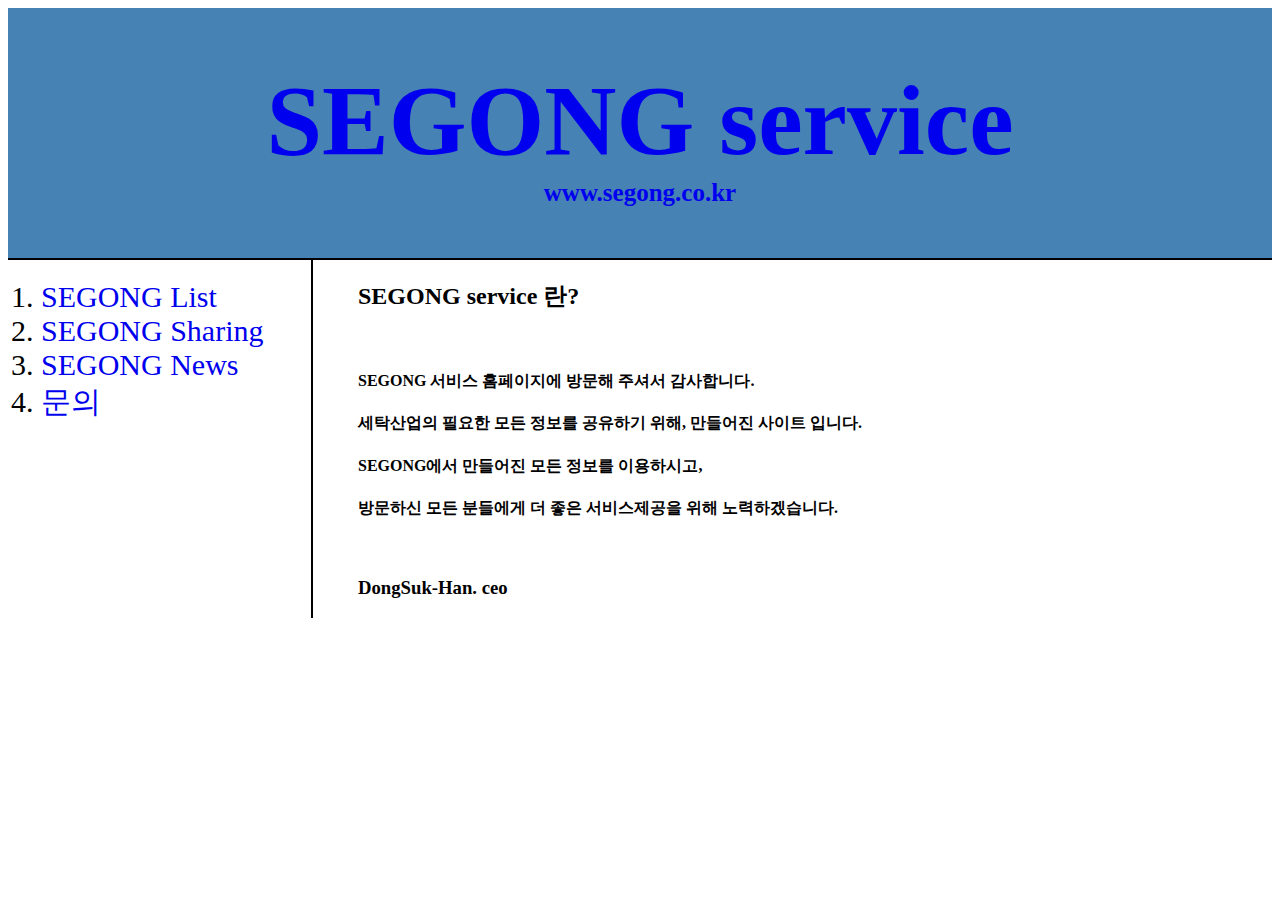
<file: index.html>
<!DOCTYPE html>
<html>
  <head>
    <!-- Global site tag (gtag.js) - Google Analytics -->
<script async src="https://www.googletagmanager.com/gtag/js?id=UA-171578760-1"></script>
<script>
  window.dataLayer = window.dataLayer || [];
  function gtag(){dataLayer.push(arguments);}
  gtag('js', new Date());

  gtag('config', 'UA-171578760-1');
</script>

    <meta charset="utf-8">
    <link rel="stylesheet" href="style.css">

    <title>welcone to segong</title>
  </head>
  <body>
    <div id="상위">
    <h1> <a href="index.html" style="text-decoration:none"> SEGONG service </a></h1>
    <h4 id="segong">
            <a href="http://www.segong.co.kr/"
            style="text-decoration:none"
            style="text-align: center"
            style="color:powderblue"
            target="_blank"
            > www.segong.co.kr </a></h4>
  </div>
    <div id="grid">
      <ol>
        <li> <a href="1.html" style="text-decoration:none"> SEGONG List </a> </li>
        <li> <a href="2.html" style="text-decoration:none"> SEGONG Sharing </a></li>
        <li> <a href="3.html" style="text-decoration:none"> SEGONG News</a></li>
        <li> <a href="4.html" style="text-decoration:none"> 문의 </a></li>

      </ol>
    <div>
    <h2> SEGONG service 란?</h2><br>
    <h4> SEGONG 서비스 홈페이지에 방문해 주셔서 감사합니다.</h4>
    <h4> 세탁산업의 필요한 모든 정보를 공유하기 위해, 만들어진 사이트 입니다.  </h4>
    <h4> SEGONG에서 만들어진 모든 정보를 이용하시고,</h4>
    <h4> 방문하신 모든 분들에게 더 좋은 서비스제공을 위해 노력하겠습니다.</h4><br>
    <h3> DongSuk-Han. ceo</h3>

  </div>
  </div>
  </body>
</html>
</file>
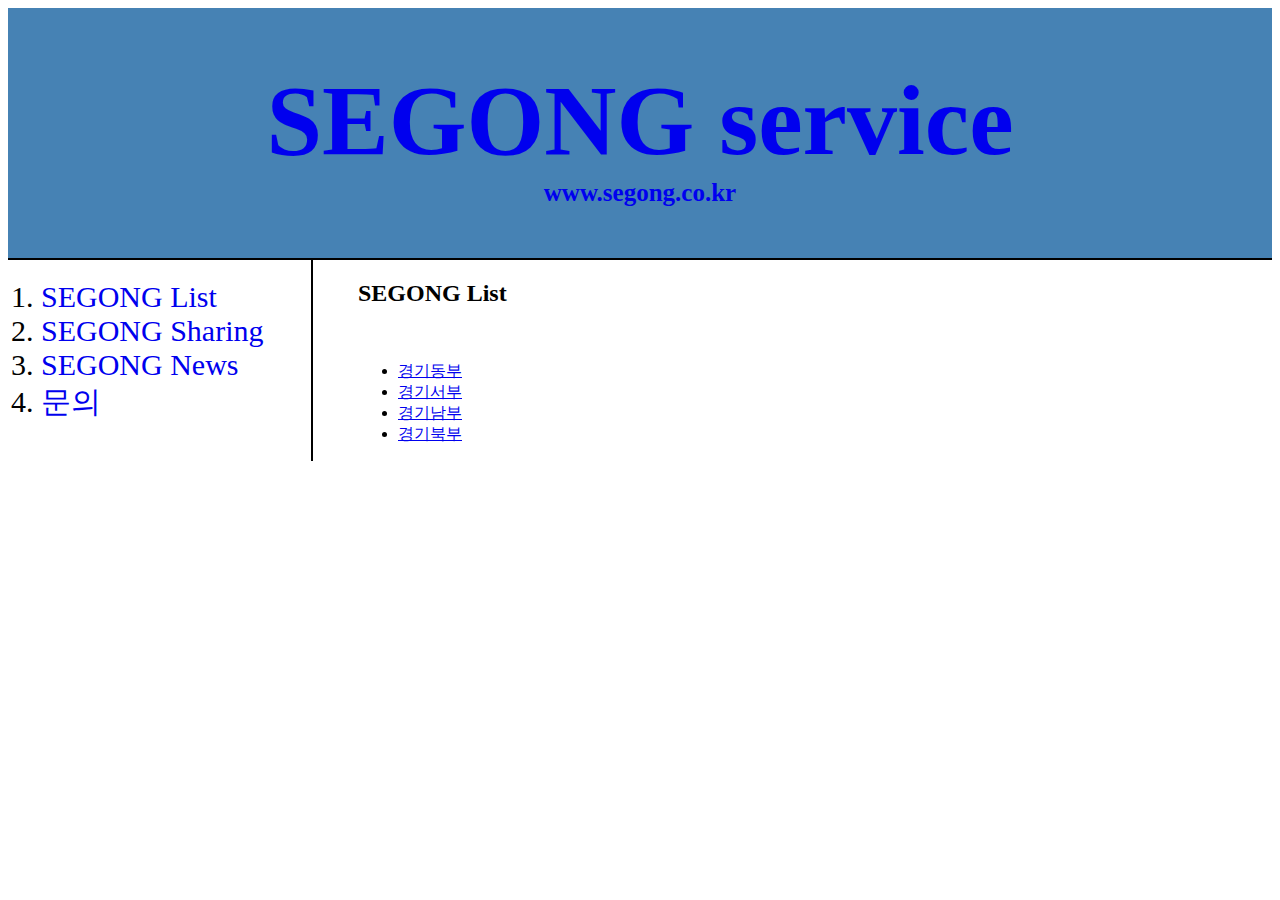
<file: 1.html>
<!DOCTYPE html>
<html>
  <head>
    <!-- Global site tag (gtag.js) - Google Analytics -->
<script async src="https://www.googletagmanager.com/gtag/js?id=UA-171578760-1"></script>
<script>
  window.dataLayer = window.dataLayer || [];
  function gtag(){dataLayer.push(arguments);}
  gtag('js', new Date());

  gtag('config', 'UA-171578760-1');
</script>

    <meta charset="utf-8">
    <link rel="stylesheet" href="style.css">

    <title>segong List</title>
  </head>
  <body>
    <div id="상위">
    <h1> <a href="index.html" style="text-decoration:none"> SEGONG service </a></h1>
    <h4 id="segong">
      <a href="http://www.segong.co.kr/"
            style="text-decoration:none"
            style="text-align: center"
            target="_blank"

            style="color:powderblue"> www.segong.co.kr </a></h4>
  </div>
    <div id="grid">
      <ol>
        <li> <a href="1.html" style="text-decoration:none"> SEGONG List </a> </li>
        <li> <a href="2.html" style="text-decoration:none"> SEGONG Sharing </a></li>
        <li> <a href="3.html" style="text-decoration:none"> SEGONG News</a></li>
        <li> <a href="4.html" style="text-decoration:none"> 문의 </a></li>

      </ol>
    <div>
    <h2> SEGONG List</h2><br>

    <ul>
      <li><a href="11.html"> 경기동부 </a></li>
      <li><a href="12.html"> 경기서부 </a></li>
      <li><a href="13.html"> 경기남부 </a></li>
      <li><a href="14.html"> 경기북부 </a></li>
    </ul>

  </div>
  </div>
  </body>
</html>
</file>
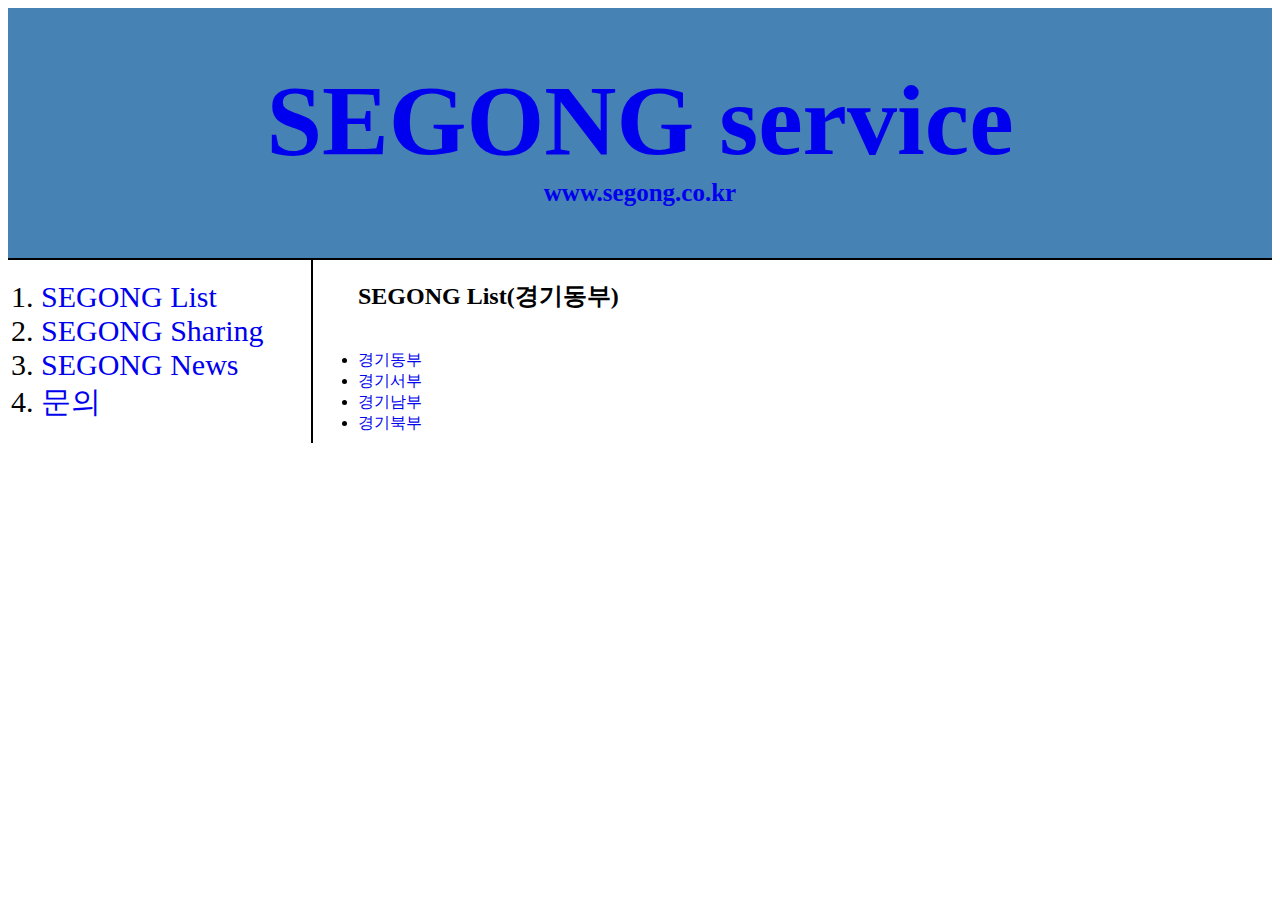
<file: 11.html>
<!DOCTYPE html>
<html>
  <head>
    <!-- Global site tag (gtag.js) - Google Analytics -->
<script async src="https://www.googletagmanager.com/gtag/js?id=UA-171578760-1"></script>
<script>
  window.dataLayer = window.dataLayer || [];
  function gtag(){dataLayer.push(arguments);}
  gtag('js', new Date());

  gtag('config', 'UA-171578760-1');
</script>

    <meta charset="utf-8">
    <link rel="stylesheet" href="style.css">

    <title>segong list 경기</title>
  </head>
  <body>
    <div id="상위">
    <h1> <a href="index.html" style="text-decoration:none"> SEGONG service </a></h1>
    <h4 id="segong">
      <a href="http://www.segong.co.kr/"
            style="text-decoration:none"
            style="text-align: center"
            target="_blank"

            style="color:powderblue"> www.segong.co.kr </a></h4>
  </div>
    <div id="grid">
      <ol>
        <li> <a href="1.html" style="text-decoration:none"> SEGONG List </a> </li>
        <li> <a href="2.html" style="text-decoration:none"> SEGONG Sharing </a></li>
        <li> <a href="3.html" style="text-decoration:none"> SEGONG News</a></li>
        <li> <a href="4.html" style="text-decoration:none"> 문의 </a></li>

      </ol>
    <div>
    <h2> SEGONG List(경기동부)</h2><br>

    <div>
      <li><a href="11.html" style="text-decoration:none"> 경기동부 </a></li>
      <li><a href="12.html" style="text-decoration:none"> 경기서부 </a></li>
      <li><a href="13.html" style="text-decoration:none"> 경기남부 </a></li>
      <li><a href="14.html" style="text-decoration:none"> 경기북부 </a></li>
    </div>
  </div>
  </div>
  </body>
</html>
</file>
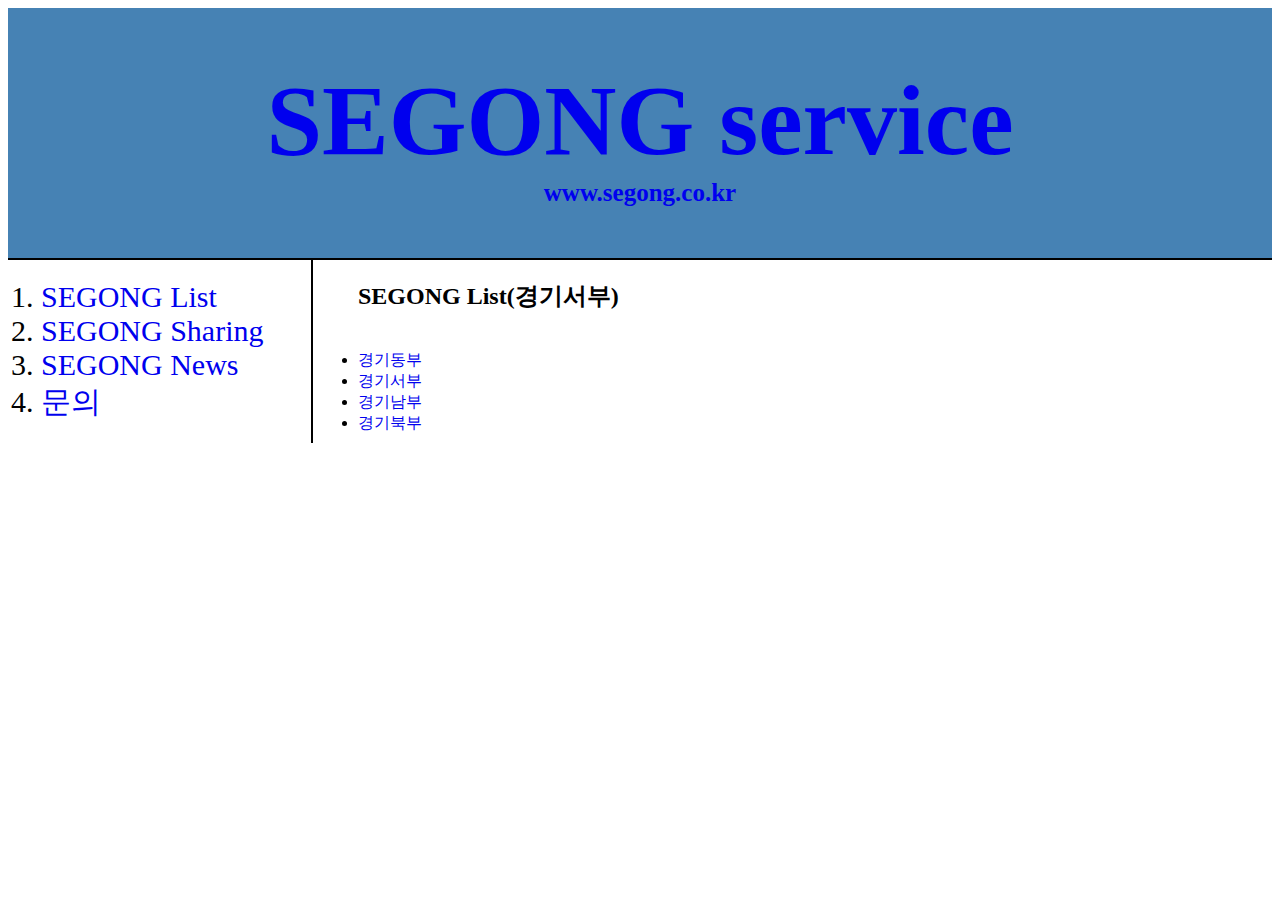
<file: 12.html>
<!DOCTYPE html>
<html>
  <head>
    <!-- Global site tag (gtag.js) - Google Analytics -->
<script async src="https://www.googletagmanager.com/gtag/js?id=UA-171578760-1"></script>
<script>
  window.dataLayer = window.dataLayer || [];
  function gtag(){dataLayer.push(arguments);}
  gtag('js', new Date());

  gtag('config', 'UA-171578760-1');
</script>

    <meta charset="utf-8">
    <link rel="stylesheet" href="style.css">

    <title>segong list 경기</title>
  </head>
  <body>
    <div id="상위">
    <h1> <a href="index.html" style="text-decoration:none"> SEGONG service </a></h1>
    <h4 id="segong">
      <a href="http://www.segong.co.kr/"
            style="text-decoration:none"
            style="text-align: center"
            target="_blank"

            style="color:powderblue"> www.segong.co.kr </a></h4>
  </div>
    <div id="grid">
      <ol>
        <li> <a href="1.html" style="text-decoration:none"> SEGONG List </a> </li>
        <li> <a href="2.html" style="text-decoration:none"> SEGONG Sharing </a></li>
        <li> <a href="3.html" style="text-decoration:none"> SEGONG News</a></li>
        <li> <a href="4.html" style="text-decoration:none"> 문의 </a></li>

      </ol>
    <div>
    <h2> SEGONG List(경기서부)</h2><br>

    <div>
      <li><a href="11.html" style="text-decoration:none"> 경기동부 </a></li>
      <li><a href="12.html" style="text-decoration:none"> 경기서부 </a></li>
      <li><a href="13.html" style="text-decoration:none"> 경기남부 </a></li>
      <li><a href="14.html" style="text-decoration:none"> 경기북부 </a></li>
    </div>
  </div>
  </div>
  </body>
</html>
</file>
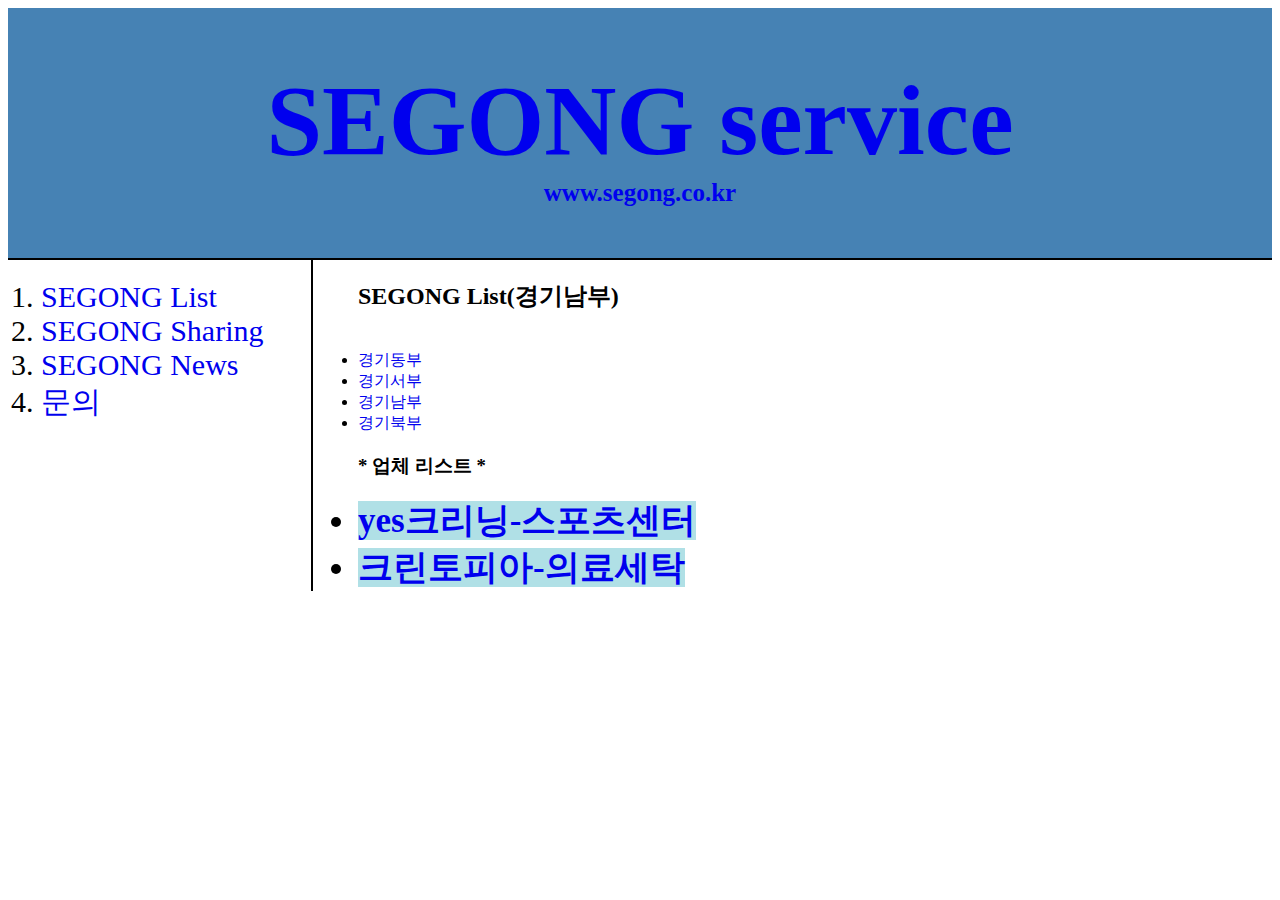
<file: 13.html>
<!DOCTYPE html>
<html>
  <head>
    <!-- Global site tag (gtag.js) - Google Analytics -->
<script async src="https://www.googletagmanager.com/gtag/js?id=UA-171578760-1"></script>
<script>
  window.dataLayer = window.dataLayer || [];
  function gtag(){dataLayer.push(arguments);}
  gtag('js', new Date());

  gtag('config', 'UA-171578760-1');
</script>

    <meta charset="utf-8">
    <link rel="stylesheet" href="style.css">

    <title>segong list 경기</title>
  </head>
  <body>
    <div id="상위">
    <h1> <a href="index.html" style="text-decoration:none"> SEGONG service </a></h1>
    <h4 id="segong">
      <a href="http://www.segong.co.kr/"
            style="text-decoration:none"
            style="text-align: center"
            target="_blank"

            style="color:powderblue"> www.segong.co.kr </a></h4>
  </div>
    <div id="grid">
      <ol>
        <li> <a href="1.html" style="text-decoration:none"> SEGONG List </a> </li>
        <li> <a href="2.html" style="text-decoration:none"> SEGONG Sharing </a></li>
        <li> <a href="3.html" style="text-decoration:none"> SEGONG News</a></li>
        <li> <a href="4.html" style="text-decoration:none"> 문의 </a></li>

      </ol>
    <div>
    <h2> SEGONG List(경기남부)</h2><br>

    <div>
      <li><a href="11.html" style="text-decoration:none"> 경기동부 </a></li>
      <li><a href="12.html" style="text-decoration:none"> 경기서부 </a></li>
      <li><a href="13.html" style="text-decoration:none"> 경기남부 </a></li>
      <li><a href="14.html" style="text-decoration:none"> 경기북부 </a></li>
    </div>
    <h3>* 업체 리스트 * </h3>
    <div id="이미지폰트">
      <li><a href="http://blog.naver.com/khkoo1687"
             target="_blank"
             style="text-decoration:none"
             style="background-color:red">
             <strong style="background:powderblue">yes크리닝-스포츠센터</strong> </a></li>

             <li><a href="http://www.cleantopialinen.com/?n_media=122875&n_query=%EC%84%B8%ED%83%81%EA%B3%B5%EC%9E%A5&n_rank=3&n_ad_group=grp-a001-01-000000015205385&n_ad=nad-a001-01-000000092612936&n_keyword_id=nkw-a001-01-000002875308390&n_keyword=%EC%84%B8%ED%83%81%EA%B3%B5%EC%9E%A5&n_campaign_type=1&NaPm=ct%3Dkcfgq48o%7Cci%3D0zS0002FGertznyI0uWL%7Ctr%3Dsa%7Chk%3D62aac694d6e8ace161cbc27dafa16132778d2c13"
                    target="_blank"
                    style="text-decoration:none"
                    style="background-color:red">
                    <strong style="background:powderblue"> 크린토피아-의료세탁</strong> </a></li>


  </div>
  </div>
  </body>
</html>
</file>
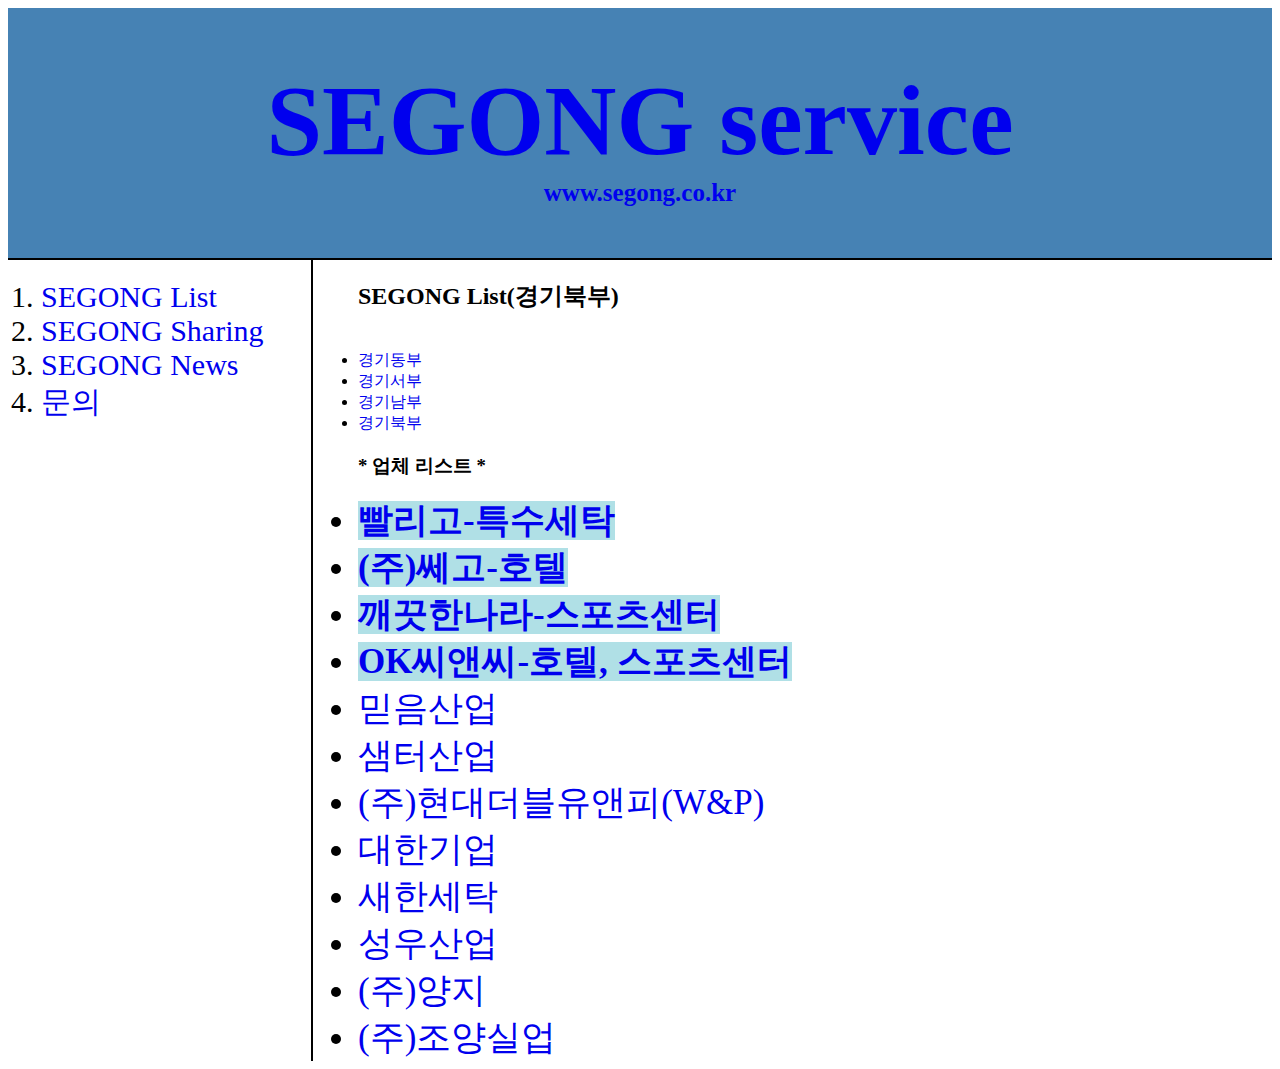
<file: 14.html>
<!DOCTYPE html>
<html>
  <head>
    <!-- Global site tag (gtag.js) - Google Analytics -->
<script async src="https://www.googletagmanager.com/gtag/js?id=UA-171578760-1"></script>
<script>
  window.dataLayer = window.dataLayer || [];
  function gtag(){dataLayer.push(arguments);}
  gtag('js', new Date());

  gtag('config', 'UA-171578760-1');
</script>

    <meta charset="utf-8">
    <link rel="stylesheet" href="style.css">

    <title>segong list 경기</title>
  </head>
  <body>
    <div id="상위">
    <h1> <a href="index.html" style="text-decoration:none"> SEGONG service </a></h1>
    <h4 id="segong">
      <a href="http://www.segong.co.kr/"
            style="text-decoration:none"
            style="text-align: center"
            target="_blank"

            style="color:powderblue"> www.segong.co.kr </a></h4>
  </div>
    <div id="grid">
      <ol>
        <li> <a href="1.html" style="text-decoration:none"> SEGONG List </a> </li>
        <li> <a href="2.html" style="text-decoration:none"> SEGONG Sharing </a></li>
        <li> <a href="3.html" style="text-decoration:none"> SEGONG News</a></li>
        <li> <a href="4.html" style="text-decoration:none"> 문의 </a></li>

      </ol>
    <div>
    <h2> SEGONG List(경기북부)</h2><br>

    <div>
      <li><a href="11.html" style="text-decoration:none"> 경기동부 </a></li>
      <li><a href="12.html" style="text-decoration:none"> 경기서부 </a></li>
      <li><a href="13.html" style="text-decoration:none"> 경기남부 </a></li>
      <li><a href="14.html" style="text-decoration:none"> 경기북부 </a></li>
    </div>
      <h3>* 업체 리스트 * </h3>
      <div id="이미지폰트">
        <li><a href="https://postfiles.pstatic.net/MjAyMDA3MDlfMTc4/MDAxNTk0MjY1NDk4Nzg2.dfDYgtpQxs4K_VHqh8dNJJ6R9N7mRaxftH71nt0_JPwg.g-iPwzadI5KGE0Wbx8pCSa-LTukrV26tbExLfcbOpoUg.PNG.segong_no1/%EB%B9%A8%EB%A6%AC%EA%B3%A0.png?type=w773"
               target="_blank"
               style="text-decoration:none"
               style="background-color:red">
               <strong style="background:powderblue">빨리고-특수세탁</strong> </a></li>

        <li><a href="https://cego.modoo.at/"
               target="_blank"
               style="text-decoration:none"
               style="background-color:red">
               <strong style="background:powderblue"> (주)쎄고-호텔 </strong></a></li>

        <li><a href="https://blog.naver.com/tmddn5592"
               target="_blank"
               style="text-decoration:none"
               style="background-color:red">
               <strong style="background:powderblue"> 깨끗한나라-스포츠센터 </strong></a></li>

        <li><a href="https://okcnc.modoo.at/"
               target="_blank"
               style="text-decoration:none"
               style="background-color:red">
               <strong style="background:powderblue"> OK씨앤씨-호텔, 스포츠센터 </strong> </a></li>

        <li><a href="#"target="_blank" style="text-decoration:none" > 믿음산업</a></li>
        <li><a href="#"target="_blank" style="text-decoration:none" > 샘터산업</a></li>
        <li><a href="#"target="_blank" style="text-decoration:none" > (주)현대더블유앤피(W&P)</a></li>
        <li><a href="#"target="_blank" style="text-decoration:none" > 대한기업</a></li>
        <li><a href="#"target="_blank" style="text-decoration:none" > 새한세탁</a></li>
        <li><a href="#"target="_blank" style="text-decoration:none" > 성우산업</a></li>
        <li><a href="#"target="_blank" style="text-decoration:none" > (주)양지</a></li>
        <li><a href="#"target="_blank" style="text-decoration:none" > (주)조양실업</a></li>


      </div>
    </div>
    </div>
  </body>
</html>
</file>
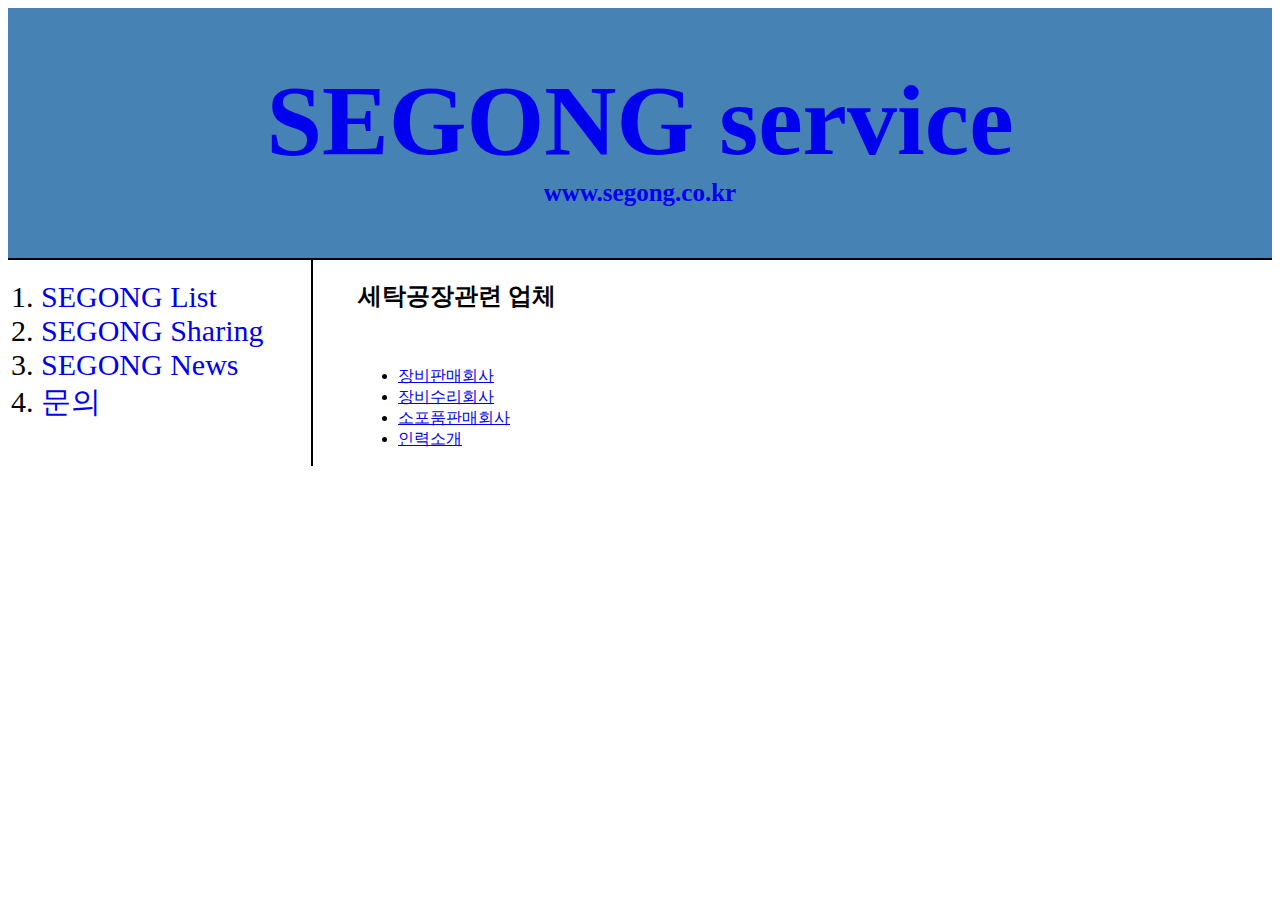
<file: 2.html>
<!DOCTYPE html>
<html>
  <head>
    <!-- Global site tag (gtag.js) - Google Analytics -->
<script async src="https://www.googletagmanager.com/gtag/js?id=UA-171578760-1"></script>
<script>
  window.dataLayer = window.dataLayer || [];
  function gtag(){dataLayer.push(arguments);}
  gtag('js', new Date());

  gtag('config', 'UA-171578760-1');
</script>

    <meta charset="utf-8">
    <link rel="stylesheet" href="style.css">

    <title>segong 게시판</title>
  </head>
  <body>
    <div id="상위">
    <h1> <a href="index.html" style="text-decoration:none"> SEGONG service </a></h1>
    <h4 id="segong">
      <a href="http://www.segong.co.kr/"
            style="text-decoration:none"
            style="text-align: center"
            target="_blank"

            style="color:powderblue"> www.segong.co.kr </a></h4>
  </div>
    <div id="grid">
      <ol>
        <li> <a href="1.html" style="text-decoration:none"> SEGONG List </a> </li>
        <li> <a href="2.html" style="text-decoration:none"> SEGONG Sharing </a></li>
        <li> <a href="3.html" style="text-decoration:none"> SEGONG News</a></li>
        <li> <a href="4.html" style="text-decoration:none"> 문의 </a></li>

      </ol>
    <div>
    <h2> 세탁공장관련 업체 </h2><br>

    <ul>
      <li><a href="21.html"> 장비판매회사 </a></li>
      <li><a href="22.html"> 장비수리회사 </a></li>
      <li><a href="23.html"> 소포품판매회사 </a></li>
      <li><a href="24.html"> 인력소개 </a></li>
    </ul>

  </div>
  </div>
  </body>
</html>
</file>
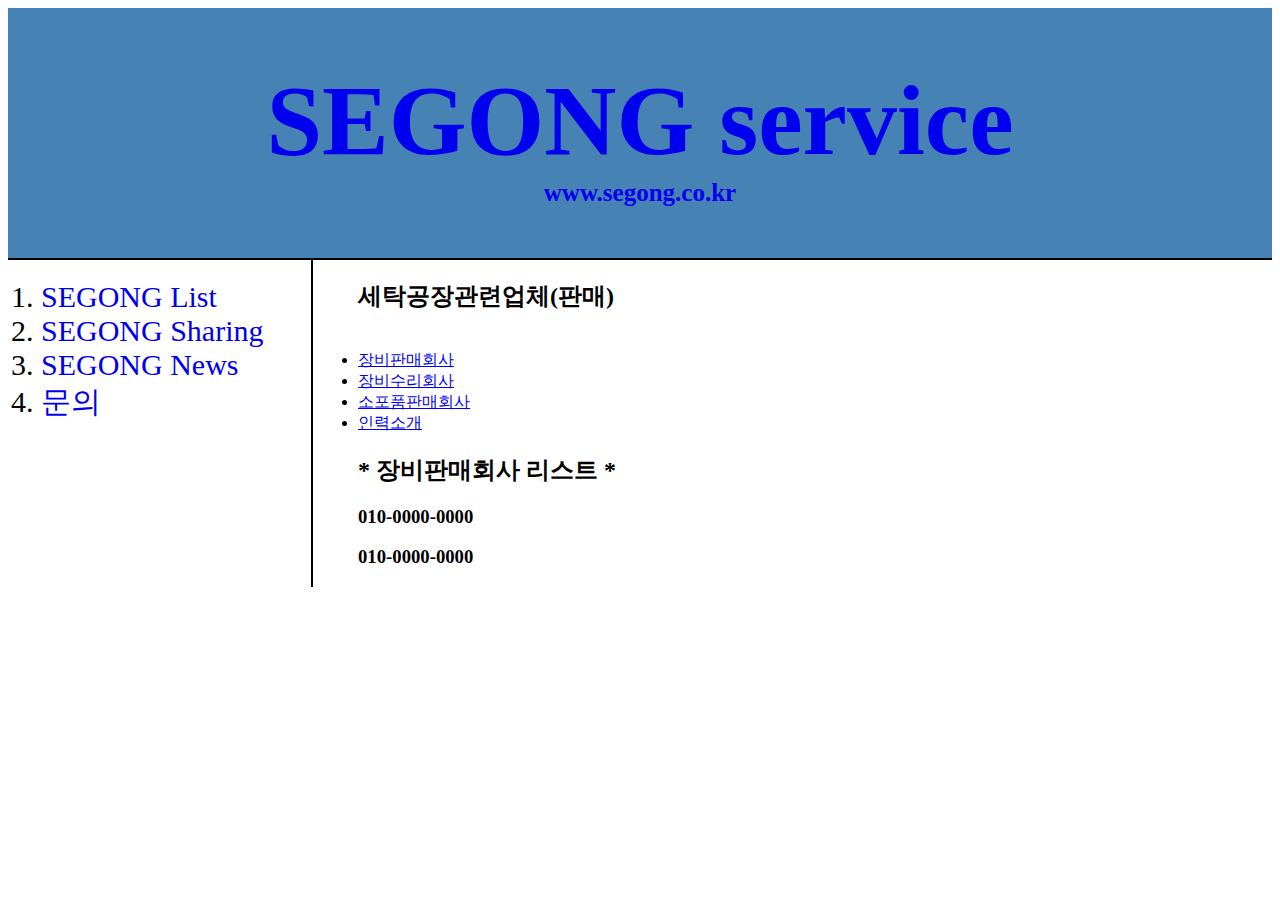
<file: 21.html>
<!DOCTYPE html>
<html>
<head>
    <!-- Global site tag (gtag.js) - Google Analytics -->
<script async src="https://www.googletagmanager.com/gtag/js?id=UA-171578760-1"></script>
<script>
  window.dataLayer = window.dataLayer || [];
  function gtag(){dataLayer.push(arguments);}
  gtag('js', new Date());

  gtag('config', 'UA-171578760-1');
</script>

    <meta charset="utf-8">
    <link rel="stylesheet" href="style.css">

    <title>segong list 경기</title>
  </head>
  <body>
    <div id="상위">
    <h1> <a href="index.html" style="text-decoration:none"> SEGONG service </a></h1>
    <h4 id="segong">
      <a href="http://www.segong.co.kr/"
            style="text-decoration:none"
            style="text-align: center"
            target="_blank"

            style="color:powderblue"> www.segong.co.kr </a></h4>
  </div>
    <div id="grid">
      <ol>
        <li> <a href="1.html" style="text-decoration:none"> SEGONG List </a> </li>
        <li> <a href="2.html" style="text-decoration:none"> SEGONG Sharing </a></li>
        <li> <a href="3.html" style="text-decoration:none"> SEGONG News</a></li>
        <li> <a href="4.html" style="text-decoration:none"> 문의 </a></li>

      </ol>
    <div>
    <h2> 세탁공장관련업체(판매)</h2><br>

      <div>
        <li><a href="21.html"> 장비판매회사 </a></li>
        <li><a href="22.html"> 장비수리회사 </a></li>
        <li><a href="23.html"> 소포품판매회사 </a></li>
        <li><a href="24.html"> 인력소개 </a></li>
      </div>

  <h2> * 장비판매회사 리스트 *</h2>
  <h3> 010-0000-0000 </h3>
  <h3> 010-0000-0000</h3>


  </div>
  </div>
  </body>
</html>
</file>
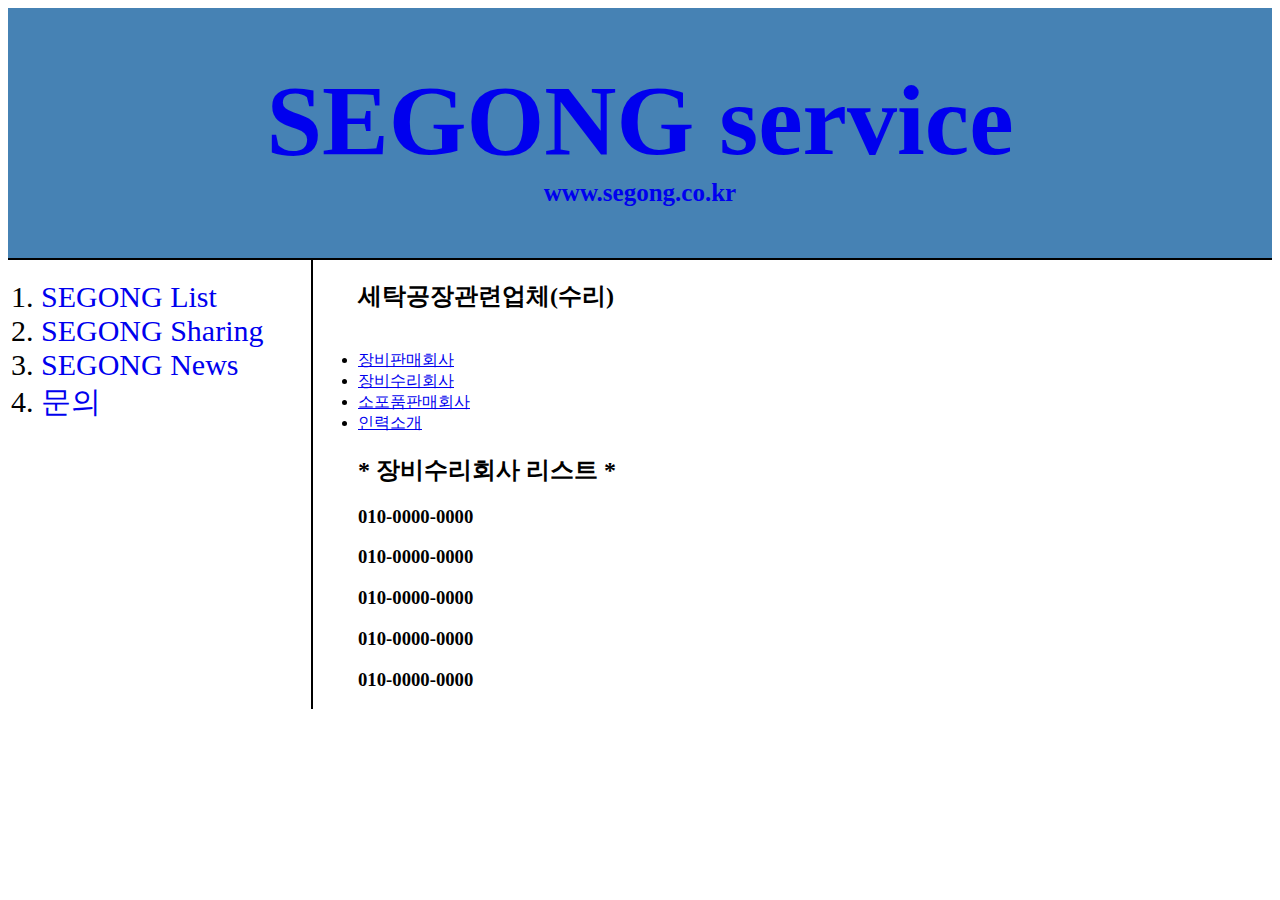
<file: 22.html>
<!DOCTYPE html>
<html>
<head>
    <!-- Global site tag (gtag.js) - Google Analytics -->
<script async src="https://www.googletagmanager.com/gtag/js?id=UA-171578760-1"></script>
<script>
  window.dataLayer = window.dataLayer || [];
  function gtag(){dataLayer.push(arguments);}
  gtag('js', new Date());

  gtag('config', 'UA-171578760-1');
</script>

    <meta charset="utf-8">
    <link rel="stylesheet" href="style.css">

    <title>segong list 경기</title>
  </head>
  <body>
    <div id="상위">
    <h1> <a href="index.html" style="text-decoration:none"> SEGONG service </a></h1>
    <h4 id="segong">
      <a href="http://www.segong.co.kr/"
            style="text-decoration:none"
            style="text-align: center"
            target="_blank"

            style="color:powderblue"> www.segong.co.kr </a></h4>
  </div>
    <div id="grid">
      <ol>
        <li> <a href="1.html" style="text-decoration:none"> SEGONG List </a> </li>
        <li> <a href="2.html" style="text-decoration:none"> SEGONG Sharing </a></li>
        <li> <a href="3.html" style="text-decoration:none"> SEGONG News</a></li>
        <li> <a href="4.html" style="text-decoration:none"> 문의 </a></li>

      </ol>
    <div>
      <h2> 세탁공장관련업체(수리)</h2><br>

      <div>
        <li><a href="21.html"> 장비판매회사 </a></li>
        <li><a href="22.html"> 장비수리회사 </a></li>
        <li><a href="23.html"> 소포품판매회사 </a></li>
        <li><a href="24.html"> 인력소개 </a></li>
      </div>


      <h2> * 장비수리회사 리스트 *</h2>
      <h3> 010-0000-0000 </h3>
      <h3> 010-0000-0000 </h3>
      <h3> 010-0000-0000 </h3>
      <h3> 010-0000-0000 </h3>
      <h3> 010-0000-0000 </h3>


  </div>
  </div>
  </body>
</html>
</file>
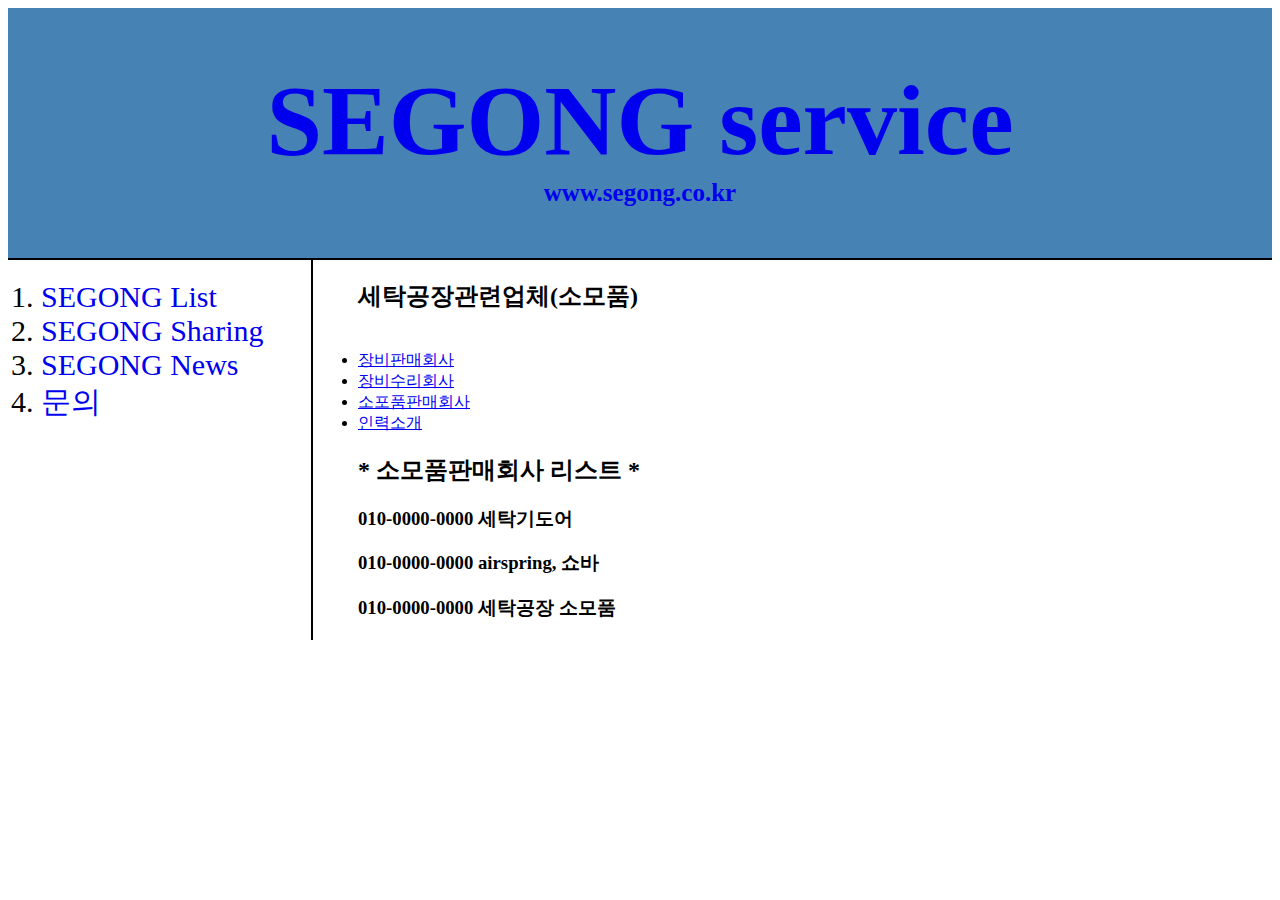
<file: 23.html>
<!DOCTYPE html>
<html>
<head>
    <!-- Global site tag (gtag.js) - Google Analytics -->
<script async src="https://www.googletagmanager.com/gtag/js?id=UA-171578760-1"></script>
<script>
  window.dataLayer = window.dataLayer || [];
  function gtag(){dataLayer.push(arguments);}
  gtag('js', new Date());

  gtag('config', 'UA-171578760-1');
</script>

    <meta charset="utf-8">
    <link rel="stylesheet" href="style.css">

    <title>segong list 경기</title>
  </head>
  <body>
    <div id="상위">
    <h1> <a href="index.html" style="text-decoration:none"> SEGONG service </a></h1>
    <h4 id="segong">
      <a href="http://www.segong.co.kr/"
            style="text-decoration:none"
            style="text-align: center"
            target="_blank"
            style="color:powderblue"> www.segong.co.kr </a></h4>
  </div>
    <div id="grid">
      <ol>
        <li> <a href="1.html" style="text-decoration:none"> SEGONG List </a> </li>
        <li> <a href="2.html" style="text-decoration:none"> SEGONG Sharing </a></li>
        <li> <a href="3.html" style="text-decoration:none"> SEGONG News</a></li>
        <li> <a href="4.html" style="text-decoration:none"> 문의 </a></li>

      </ol>
    <div>
      <h2> 세탁공장관련업체(소모품)</h2><br>

      <div>
        <li><a href="21.html"> 장비판매회사 </a></li>
        <li><a href="22.html"> 장비수리회사 </a></li>
        <li><a href="23.html"> 소포품판매회사 </a></li>
        <li><a href="24.html"> 인력소개 </a></li>
      </div>

      <h2> * 소모품판매회사 리스트 *</h2>
      <h3> 010-0000-0000 세탁기도어</h3>
      <h3> 010-0000-0000 airspring, 쇼바</h3>
      <h3> 010-0000-0000 세탁공장 소모품</h3>


  </div>
  </div>
  </body>
</html>
</file>
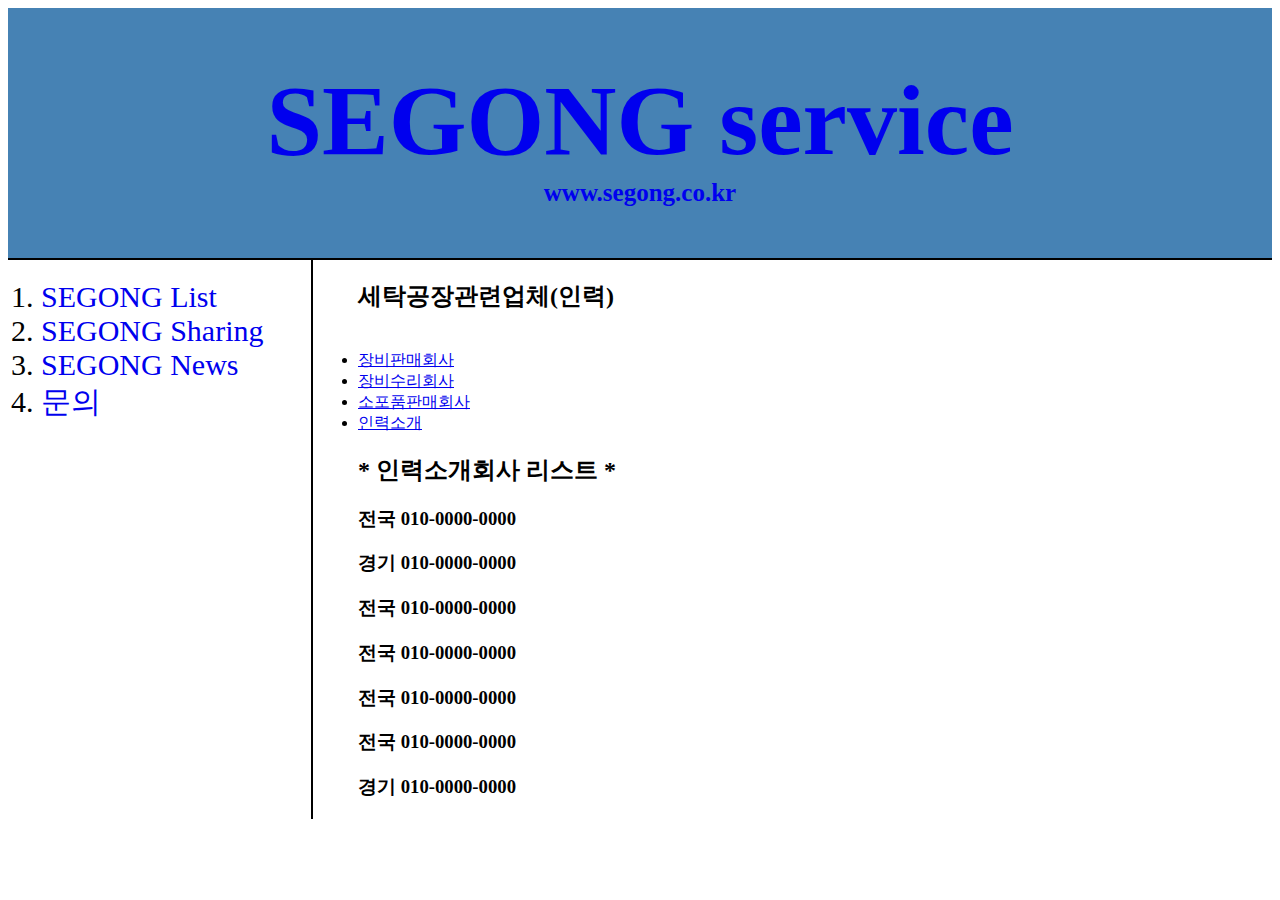
<file: 24.html>
<!DOCTYPE html>
<html>
<head>
    <!-- Global site tag (gtag.js) - Google Analytics -->
<script async src="https://www.googletagmanager.com/gtag/js?id=UA-171578760-1"></script>
<script>
  window.dataLayer = window.dataLayer || [];
  function gtag(){dataLayer.push(arguments);}
  gtag('js', new Date());

  gtag('config', 'UA-171578760-1');
</script>

    <meta charset="utf-8">
    <link rel="stylesheet" href="style.css">

    <title>segong list 경기</title>
  </head>
  <body>
    <div id="상위">
    <h1> <a href="index.html" style="text-decoration:none"> SEGONG service </a></h1>
    <h4 id="segong">
         <a href="http://www.segong.co.kr/"
            style="text-decoration:none"
            style="text-align: center"
            target="_blank"
            style="color:powderblue"> www.segong.co.kr </a></h4>
  </div>
      <div id="grid">
      <ol>
        <li> <a href="1.html" style="text-decoration:none"> SEGONG List </a> </li>
        <li> <a href="2.html" style="text-decoration:none"> SEGONG Sharing </a></li>
        <li> <a href="3.html" style="text-decoration:none"> SEGONG News</a></li>
        <li> <a href="4.html" style="text-decoration:none"> 문의 </a></li>

      </ol>
    <div>
      <h2> 세탁공장관련업체(인력)</h2><br>

      <div>
        <li><a href="21.html"> 장비판매회사 </a></li>
        <li><a href="22.html"> 장비수리회사 </a></li>
        <li><a href="23.html"> 소포품판매회사 </a></li>
        <li><a href="24.html"> 인력소개 </a></li>
      </div>

      <h2> * 인력소개회사 리스트 *</h2>
      <h3> 전국 010-0000-0000 </h3>
      <h3> 경기 010-0000-0000 </h3>
      <h3> 전국 010-0000-0000 </h3>
      <h3> 전국 010-0000-0000 </h3>
      <h3> 전국 010-0000-0000 </h3>
      <h3> 전국 010-0000-0000 </h3>
      <h3> 경기 010-0000-0000 </h3>


  </div>
  </div>
  </body>
</html>
</file>
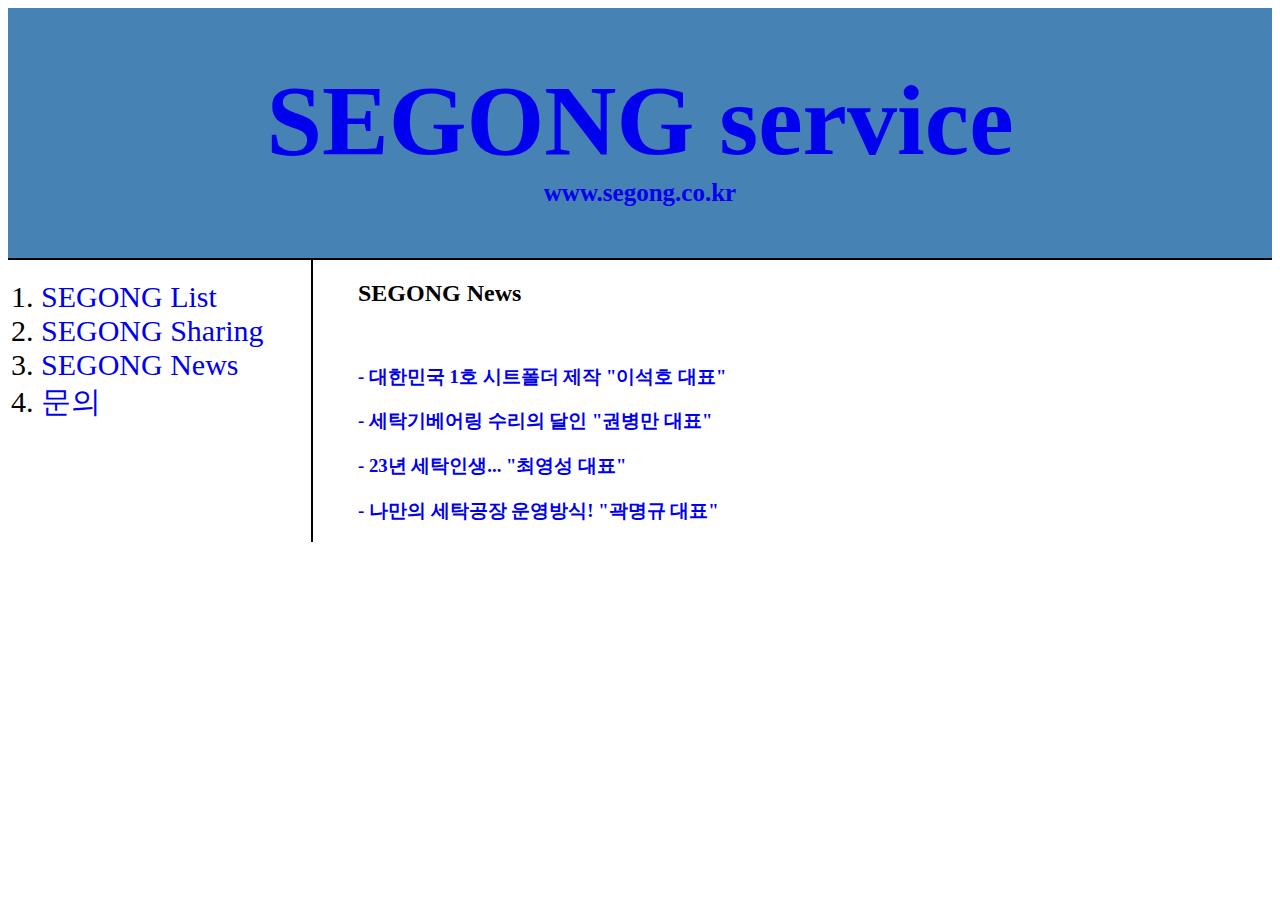
<file: 3.html>
<!DOCTYPE html>
<html>
  <head>
    <!-- Global site tag (gtag.js) - Google Analytics -->
<script async src="https://www.googletagmanager.com/gtag/js?id=UA-171578760-1"></script>
<script>
  window.dataLayer = window.dataLayer || [];
  function gtag(){dataLayer.push(arguments);}
  gtag('js', new Date());

  gtag('config', 'UA-171578760-1');
</script>

    <meta charset="utf-8">
    <link rel="stylesheet" href="style.css">

    <title>segong 문의</title>
  </head>
  <body>
    <div id="상위">
    <h1> <a href="index.html" style="text-decoration:none"> SEGONG service </a></h1>
    <h4 id="segong">
      <a href="http://www.segong.co.kr/"
            style="text-decoration:none"
            style="text-align: center"
            target="_blank"

            style="color:powderblue"> www.segong.co.kr </a></h4>
  </div>
    <div id="grid">
      <ol>
        <li> <a href="1.html" style="text-decoration:none"> SEGONG List </a> </li>
        <li> <a href="2.html" style="text-decoration:none"> SEGONG Sharing </a></li>
        <li> <a href="3.html" style="text-decoration:none"> SEGONG News</a></li>
        <li> <a href="4.html" style="text-decoration:none"> 문의 </a></li>

      </ol>
    <div>
    <h2> SEGONG News</h2><br>
    <h3> <a href="https://cafe.naver.com/joonggoworld301/2528" style="text-decoration:none" target="_blank"> - 대한민국 1호 시트폴더 제작 "이석호 대표"</a></h3>
    <h3> <a href="https://cafe.naver.com/joonggoworld301/2714" style="text-decoration:none" target="_blank"> - 세탁기베어링 수리의 달인 "권병만 대표"</a></h3>
    <h3> <a href="https://cafe.naver.com/joonggoworld301/2733" style="text-decoration:none" target="_blank"> - 23년 세탁인생... "최영성 대표"</a></h3>
    <h3> <a href="https://cafe.naver.com/joonggoworld301/2752" style="text-decoration:none" target="_blank"> - 나만의 세탁공장 운영방식! "곽명규 대표"</a></h3>


  </div>
  </div>
  </body>
</html>
</file>
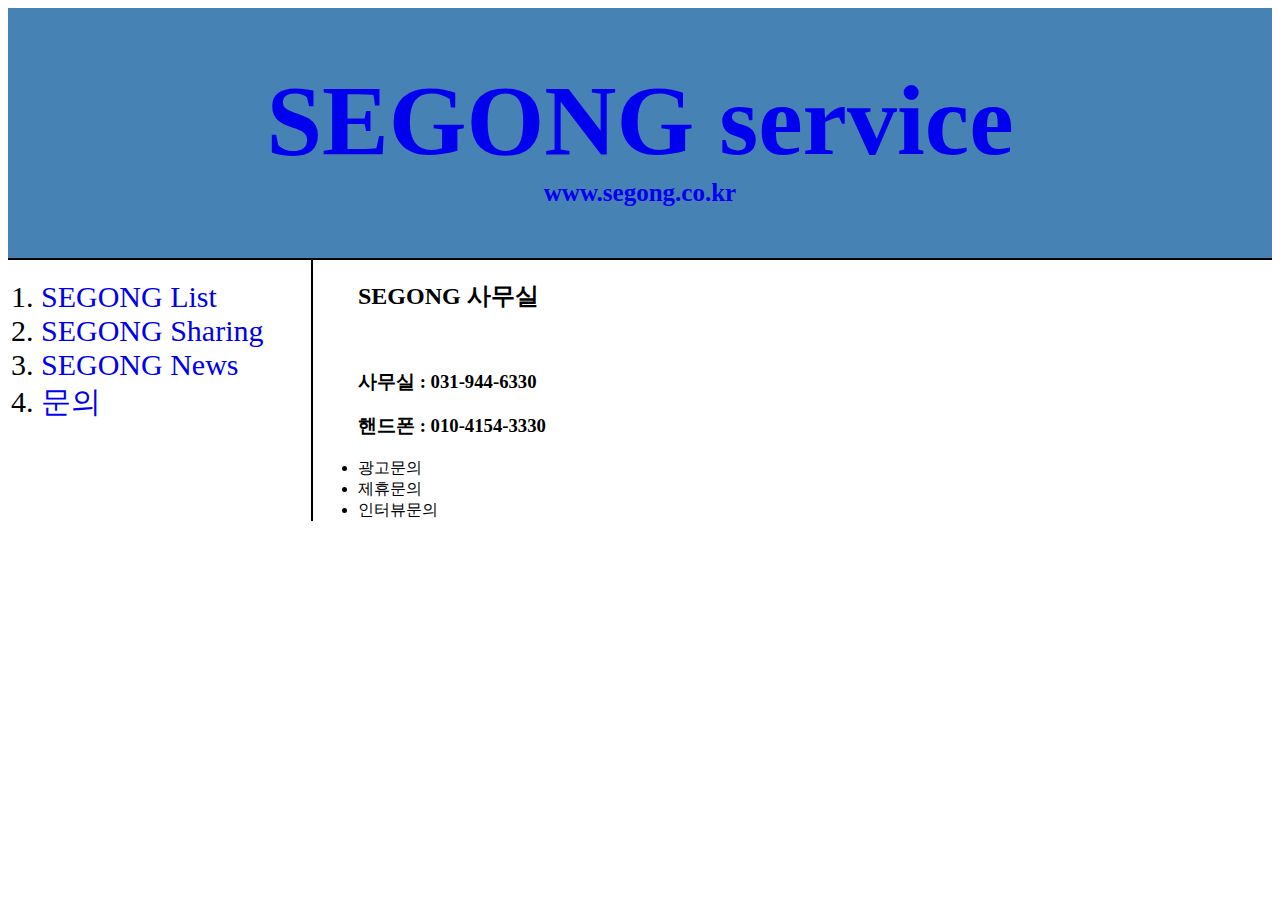
<file: 4.html>
<!DOCTYPE html>
<html>
  <head>
    <!-- Global site tag (gtag.js) - Google Analytics -->
<script async src="https://www.googletagmanager.com/gtag/js?id=UA-171578760-1"></script>
<script>
  window.dataLayer = window.dataLayer || [];
  function gtag(){dataLayer.push(arguments);}
  gtag('js', new Date());

  gtag('config', 'UA-171578760-1');
</script>

    <meta charset="utf-8">
    <link rel="stylesheet" href="style.css">

    <title>segong 문의</title>
  </head>
  <body>
    <div id="상위">
    <h1> <a href="index.html" style="text-decoration:none"> SEGONG service </a></h1>
    <h4 id="segong">
      <a href="http://www.segong.co.kr/"
            style="text-decoration:none"
            style="text-align: center"
            target="_blank"

            style="color:powderblue"> www.segong.co.kr </a></h4>
  </div>
    <div id="grid">
      <ol>
        <li> <a href="1.html" style="text-decoration:none"> SEGONG List </a> </li>
        <li> <a href="2.html" style="text-decoration:none"> SEGONG Sharing </a></li>
        <li> <a href="3.html" style="text-decoration:none"> SEGONG News</a></li>
        <li> <a href="4.html" style="text-decoration:none"> 문의 </a></li>

      </ol>
    <div>
    <h2> SEGONG 사무실</h2><br>
    <h3> 사무실 : 031-944-6330</h3>
    <h3> 핸드폰 : 010-4154-3330</h3>
    <li> 광고문의 </li>
    <li> 제휴문의 </li>
    <li> 인터뷰문의 </li>


  </div>
  </div>
  </body>
</html>
</file>
<file: style.css>
#grid{
  display: grid;
  grid-template-columns: 350px 1fr;
}

#상위 {
  text-align: center;
  border-bottom:2px solid black;
  margin : 0px;
  padding: 50px;
  font-size: 50px;
}

#grid ol{
  border-right: 2px solid black;
  width: 250px;
  margin: 0px;
  padding: 20px;
  padding-left: 33px;
  font-size: 30px
}

  #이미지폰트{
  font-size: 35px;

  }

#segong {
  margin: 1px;
  font-size: 25px;


}

h1 {
  margin-top: 5px;
  margin-bottom: 1px;
}

#상위{
background-color: steelblue;
color: white;
}
</file>
